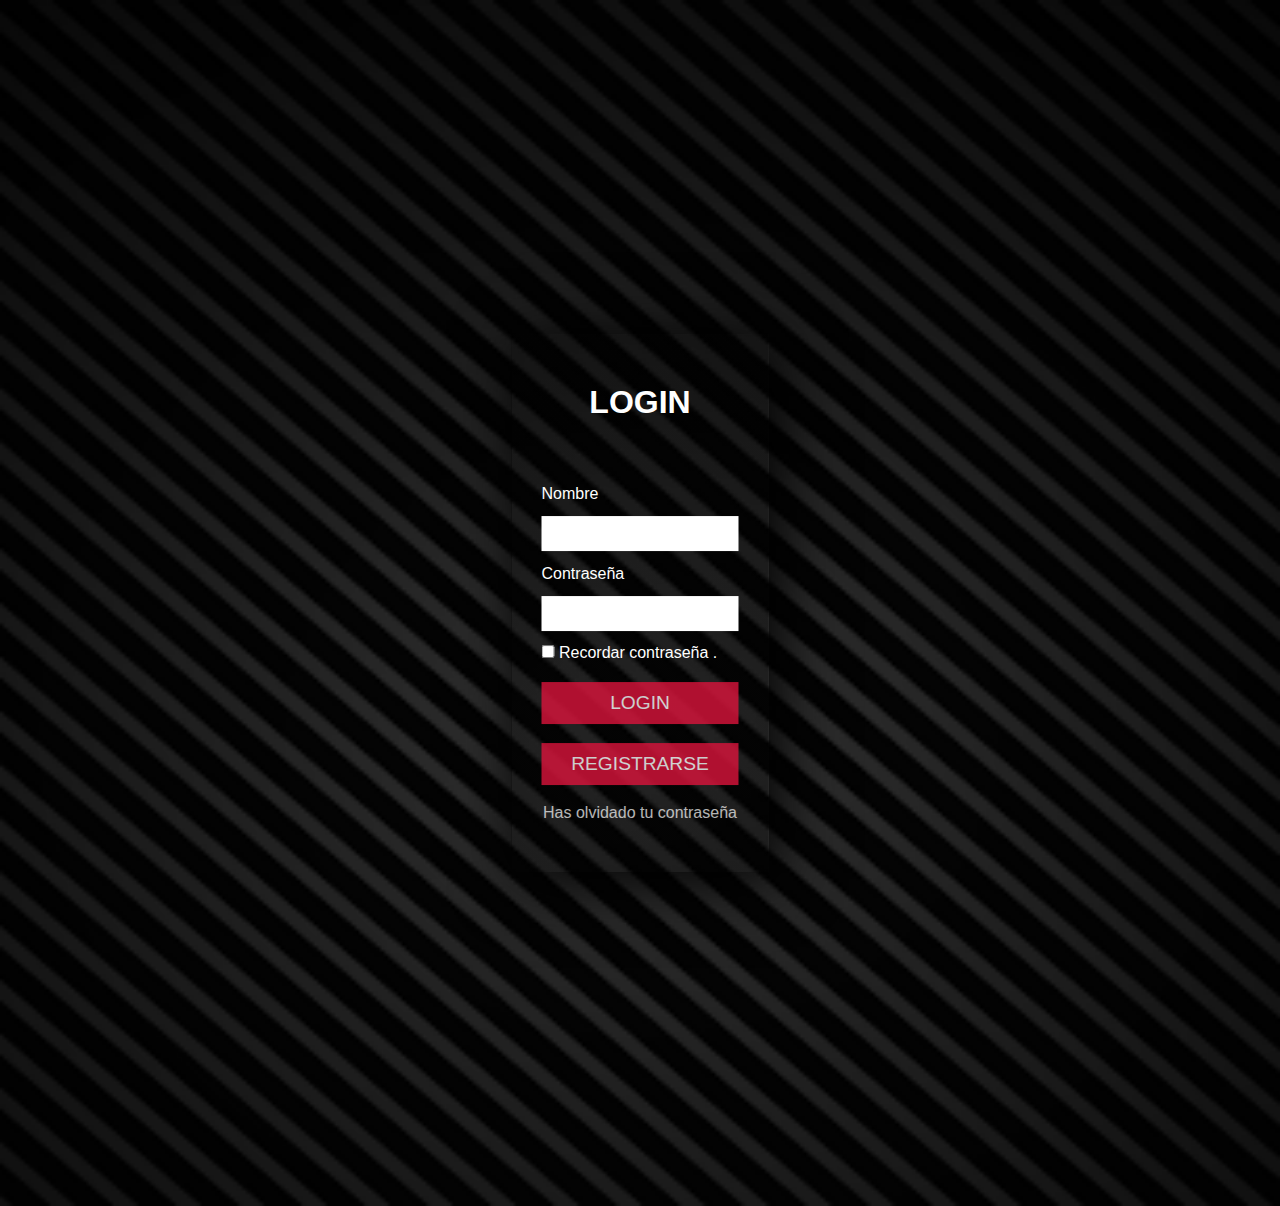
<file: logeo/logeo.html>
<!DOCTYPE html>
<html lang="es">
<head>
    <meta charset="UTF-8">
    <meta name="viewport" content="width=device-width, initial-scale=1.0">
    <title>Ingresa a tu Cuenta </title>
    <link rel="stylesheet" href="stylos/stylos.css">
</head>
<body>
    <section>
        <div class="form-container" >
            <h1>
                Login
            </h1>
            <form action="#" >
                <div class="control" >
                    <label for="name">Nombre</label>
                    <input type="text" name="name" id="name" required>
                    
                </div>
                <div class="control" >
                    <label for="psw">Contraseña</label>
                    <input type="password" name="pws" id="psw" required>

 
                </div>
                <span>
                    <input type="checkbox">
                    Recordar contraseña .
                </span>
                <div class="control" >
                    <a href="">
                        <input type="button"  value="Login">
                    </a> 
                <div class="control" >
                    <a href="registrarse/registrarse.html">
                        <input type="button"  value="Registrarse">
                    </a> 
                    
                </div>
                
            </form>
            <div class="link">
                <a href="#"> 
                    Has olvidado tu contraseña</a>
            </div>           
        </div>
    </section>
</body>
</html>
</file>
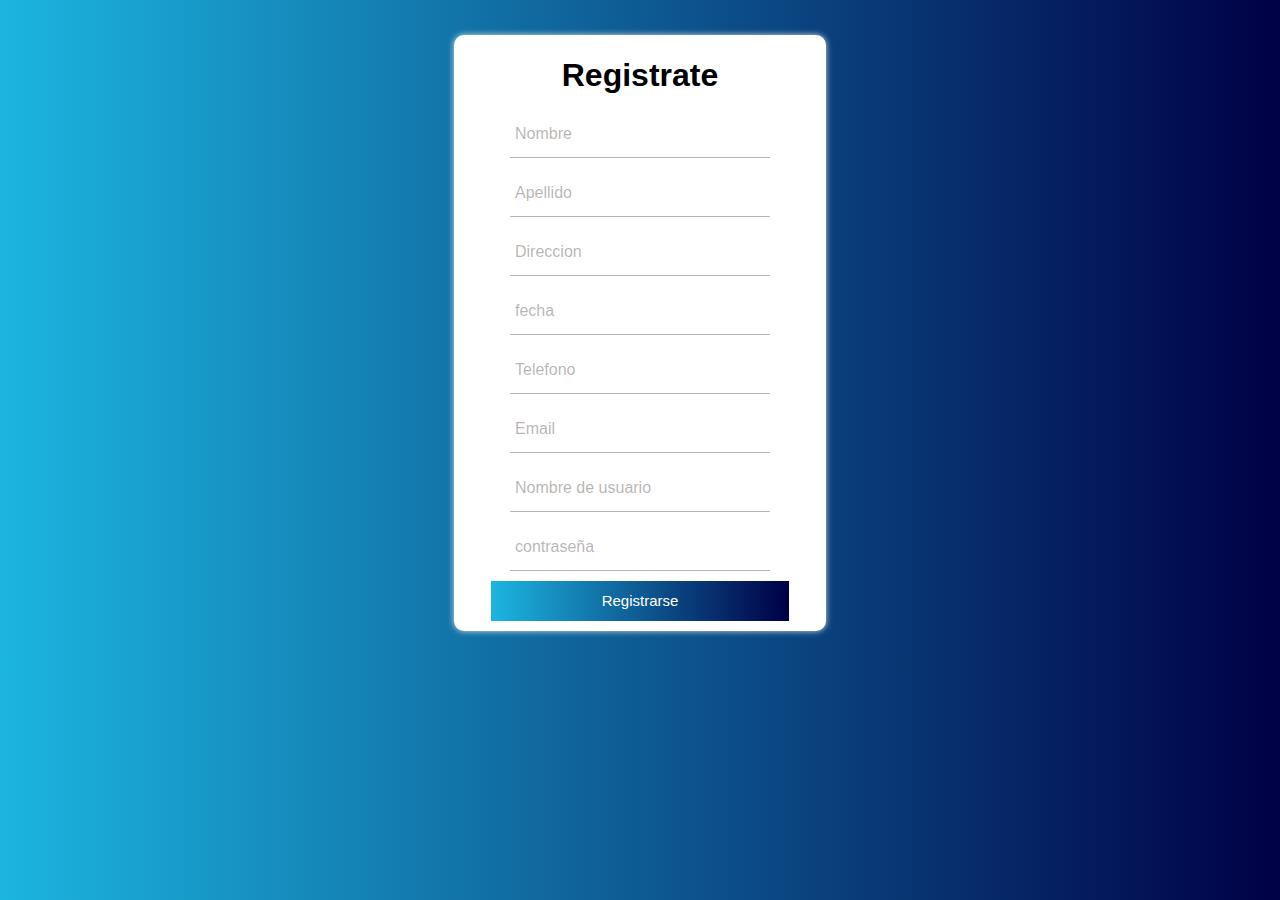
<file: logeo/registrarse/registrarse.html>
<!DOCTYPE html>
<html lang="es">

<head>
    <meta charset="UTF-8">
    <meta name="viewport" content="width=device-width, initial-scale=1.0">
    <title>Registrarse</title>
    <link rel="stylesheet" href="stilos_f/stylos_f.css">
</head>
<form action="" method="POST" id="form">
    <div class="form">
        <h1>
            Registrate

        </h1>
        <div class="grupo">
            <input type="text" name="" id="" required><span class="barra"> </span>
            <label for="">Nombre</label>
        </div>
            <div class="grupo">
                <input type="text" name="" id="" required><span class="barra"> </span>
                <label>Apellido</label>
            </div>
            
            <div class="grupo">
                <input type="text" name="" id="" required><span class="barra"> </span>
                <label>Direccion</label>
            </div>
            <div class="grupo">
                <input type="text" name="" id="" required><span class="barra"> </span>
                <label>fecha</label>
            </div>
            <div class="grupo">
                <input type="text" name="" id="" required><span class="barra"> </span>
                <label>Telefono</label>
            </div>
            <div class="grupo">

                <input type="text" name="" id="" required><span class="barra"> </span>
                <label>Email</label>
            </div>
            <div class="grupo">
                <input type="text" name="" id="" required><span class="barra"> </span>
                <label>Nombre de usuario</label>
            </div>
            <div class="grupo">
                <input type="text" name="" id="" required><span class="barra"> </span>
                <label>contraseña</label>

            </div>
            <button type="submit">
                Registrarse
            </button>
        </div>


    </div>

    </div>

</form>

<body>







</body>

</html>
</file>
<file: logeo/stylos/stylos.css>
*{
    margin: 0;
    padding: 0;
    box-sizing: border-box;
}
body{
    font-family:Arial, Helvetica, sans-serif;
    color:#fff;
 
}
section{
    position: relative;
    height: 134vh;
    width:100%;
    background-image:url(../imagenes/unnamed.png);
    background-repeat: no-repeat;
    
    background-size: cover;
    background-position:center center ;
}
.form-container{
    position:absolute;
    top:50%;
    left:50%;
    transform: translate(-50% ,-50%);
    background: linear-gradient(rgba(0, 0, 0, 0.3), rgba(0, 0, 0, 0.3));
    widows: 380px;
    padding: 50px 30px;
    border: radius 10px;
    box-shadow: 7px 7px 60px #000000;
}
h1{
    text-transform: uppercase;
    font-size:2em;
    text-align: center;
    margin-bottom: 2em;
}
.control input{
    width:100%;
    display: block;
    padding:10px ;
    color: #222;
    border: none;
    outline:none;
    margin: 1em 0;

}
.control input[type="button"]{
    background:crimson;
    color:#fff;
    text-transform: uppercase;    
    font-size:1.2em;
    opacity: .8;
    transition:opacity .3s ease;

}
.control input[type="button"]:hover{
    opacity:1;
}
.link{
    text-align: center;
}
.link a{
    text-decoration: none;
    color:#fff;
    opacity: .7;
    transition: opacity .3s ease;
}
.link a:hover{
    opacity:1;
}
a{
    text-decoration: none;
    
}
</file>
<file: logeo/registrarse/stilos_f/stylos_f.css>
:root{
    --colortextos:#49454567;
}
body {
    background: #000046;
    /* fallback for old browsers */
    background: -webkit-linear-gradient(to right, #1CB5E0, #000046);
    /* Chrome 10-25, Safari 5.1-6 */
    background: linear-gradient(to right, #1CB5E0, #000046);
    /* W3C, IE 10+/ Edge, Firefox 16+, Chrome 26+, Opera 12+, Safari 7+ */
    font-family:Arial, Helvetica, sans-serif;
    height: 650px;
    display: flex;
    justify-content: center ;
    align-items: center;    
}
h1{
    text-align: center;
    font-weight: 700;
    

}
form{
    background: #FFFFFF;

    border-radius: 10px;
    box-shadow: 0 0 6px rgba(255,255,255,0.8);
    
}
.form{
    width: 100%;
    margin:auto;
}
form .grupo{
    position: relative;
    margin: 4px 0;

}
input{
    margin-top: 16px;
    background:none;
    color:rgb(5, 4, 4);
    font-size:19px;
    padding:10px 10px 10px 5px;
    display: block;
    widows: 100%;
    border:none;
    border-bottom: 1px solid var(--colortextos);
}

input:focus{
    outline:none;
    color :rgb(94,93,93);
}

label{
    color:var(--colortextos);
    font-size:16px;
    position: absolute;
    left: 5px;
    top:10px;
    transition: 0.5 ease-in-out all;
    pointer-events: none;
}
input:focus ~ label,
input:valid~label{
    top:-14px;
    font-size: 12px;
    color:#4f44e9;
}
.barra{
    position: relative;
    display: block;
    width: 100%;
}
.barra::before{
    content:"";
    height:2px;
    width:0;
    bottom:0;
    position: absolute;
    background: linear-gradient(to right, #1CB5E0, #000046);
    transition: 0.3s ease width;
    left: 0;
}
input:focus~.barra::before{
    width:100%;
}
button{
    font-family: Arial, Helvetica, sans-serif;
     /* fallback for old browsers */
     background: -webkit-linear-gradient(to right, #1CB5E0, #000046);
     /* Chrome 10-25, Safari 5.1-6 */
     background: linear-gradient(to right, #1CB5E0, #000046);
     /* W3C, IE 10+/ Edge, Firefox 16+, Chrome 26+, Opera 12+, Safari 7+ */
     border:none;
     width:80%;
     height:36px;
     display:block;
     margin: 10px auto;
     color: #fff;
    height: 40px;
    font-size: 15px;
    cursor: pointer; ;
}
@media screen and (max-width: 500px){
    form{
        width:80%;
        color:rgb(5, 4, 4);
        margin-top:20px;

    }
    form .grupo{

        margin: 4px 56px;
    }
}
form .grupo{

    margin: 4px 56px;
}
</file>
